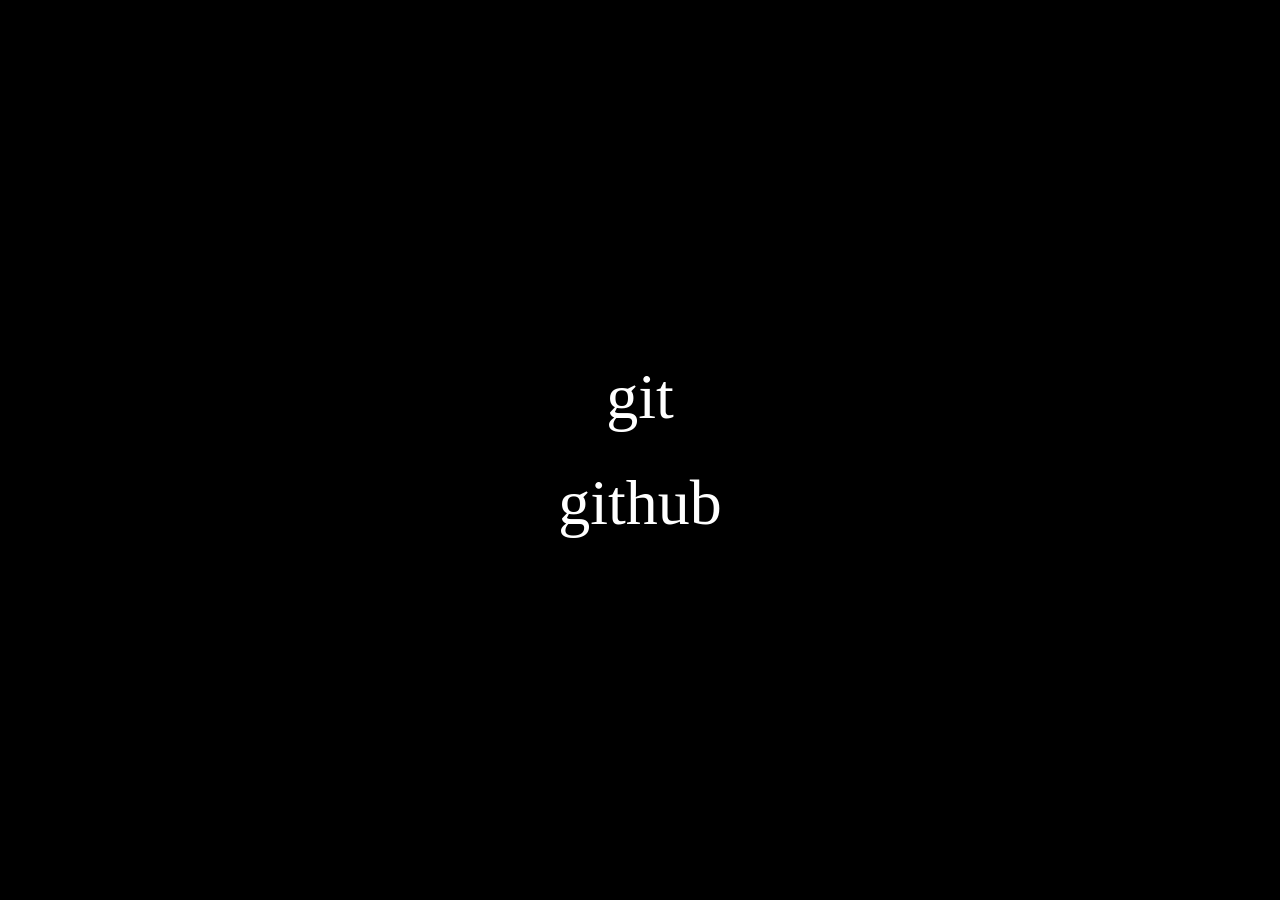
<file: index.html>
<!DOCTYPE html>
<html lang="pt-br">
<head>
    <meta charset="UTF-8">
    <meta name="viewport" content="width=device-width, initial-scale=1.0">
    <title>Git e GitHub</title>
    <link rel="stylesheet" href="style.css">

</head>
<body>
    <a href="#">git</a>
    <a href="#">github</a>
</body>
</html>
</file>
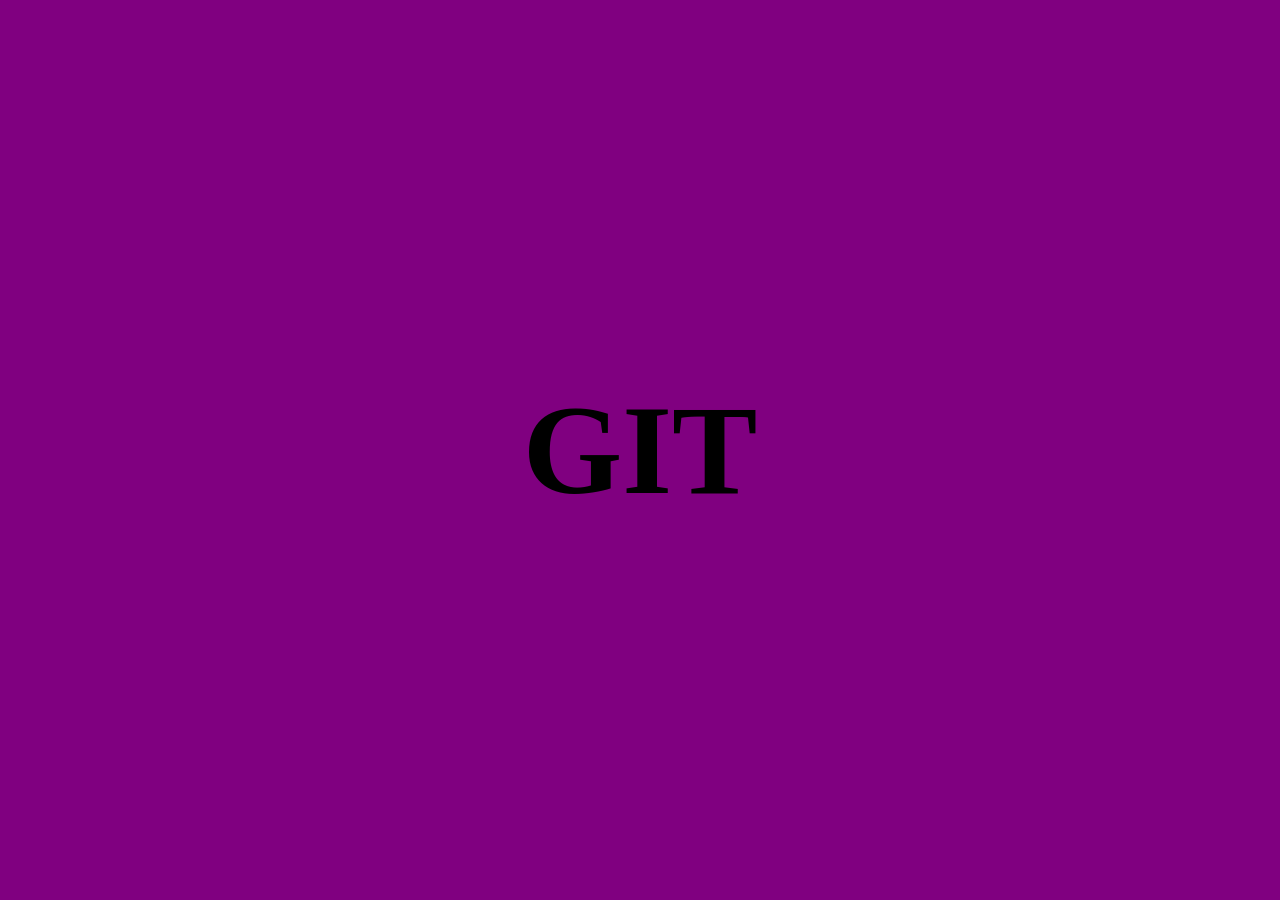
<file: git.html>
<!DOCTYPE html>
<html lang="pt-br">
<head>
    <meta charset="UTF-8">
    <meta name="viewport" content="width=device-width, initial-scale=1.0">
    <title>GIT</title>
    <link rel="stylesheet" href="./git.css">
</head>
<body>
    <h1>GIT</h1>
</body>
</html>
</file>
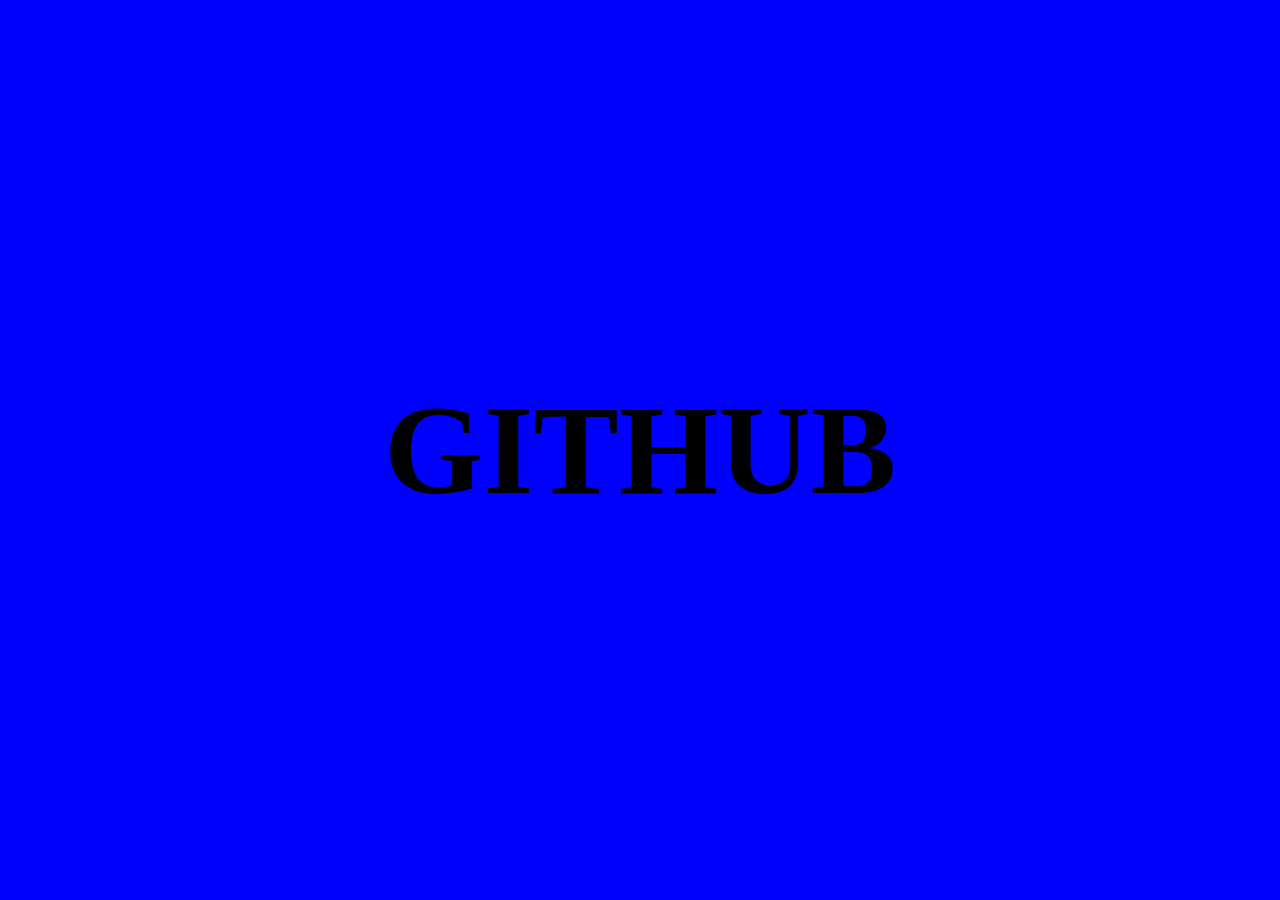
<file: github.html>
<!DOCTYPE html>
<html lang="pt-br">
<head>
    <meta charset="UTF-8">
    <meta name="viewport" content="width=device-width, initial-scale=1.0">
    <title>GITHUB</title>
    <link rel="stylesheet" href="./github.css">
</head>
<body>
    <H1>GITHUB</H1>
</body>
</html>
</file>
<file: style.css>
*{
    padding: 0;
    margin: 0;
    box-sizing: border-box;
}

body{
    background-color: black;
    color: white;
    height: 100vh;
    display: flex;
    justify-content: center;
    align-items: center;
    flex-direction: column;
    gap: 32px;

}
a{
    text-decoration: none;
    color: white;
    font-size: 64px;
}
</file>
<file: git.css>
*{
    padding: 0;
    margin: 0;
    box-sizing: border-box;
}

body{
    background-color: purple;
    height: 100vh;
    display: flex;
    justify-content: center;
    align-items: center;
}
h1{
    font-size: 128px;
}
</file>
<file: github.css>
*{
    padding: 0;
    margin: 0;
    box-sizing: border-box;
}
body{
    background-color: blue;
    height: 100vh;
    display: flex;
    justify-content: center;
    align-items: center;
}
h1{
    font-size: 128px;
}
</file>
